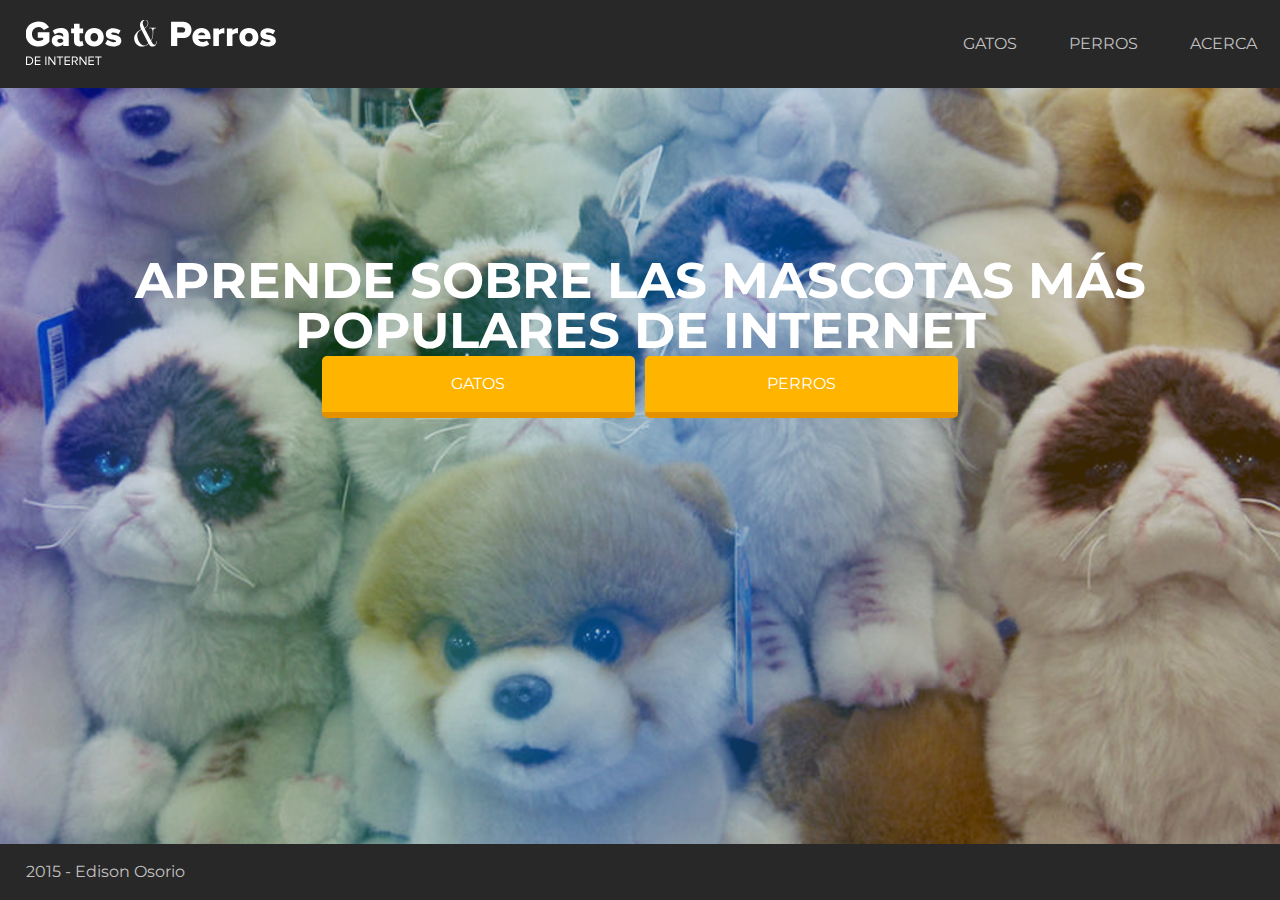
<file: index.html>
<!DOCTYPE html>
<html>
	<head>
		<title>Gatos y Perros del Internet</title>
		<link rel="stylesheet" type="text/css" href="style.css">
		<link href='https://fonts.googleapis.com/css?family=Montserrat:400,700' rel='stylesheet' type='text/css'>
		<meta charset="UTF-8" />
	</head>
	<body>
		<header>
			<div class="container">
				<nav class="row between middle">
					<div class="col-4">
						<a href="index.html">
							<img src="assets/logo.svg" />
						</a>
					</div>
					<div class="col-3 end">
						<ul class="row between">
							<li class="col">
							<a href="/gatos.html" class="layout_a">GATOS</a>
							</li>
							<li class="col">
							<a href="/perros.html" class="layout_a">PERROS</a>
							</li>
							<li class="col">
							<a href="/acerca.html" class="layout_a">ACERCA</a>
							</li>
						</ul>
					</div>
				</nav>
			</div>
		</header>

		<section class='home'>
			<div class="container">
				<div class="row center">
					<h1 class="col-10">APRENDE SOBRE LAS MASCOTAS MÁS POPULARES DE INTERNET</h1>
					<div class="col-3 boton">
						<a href="gatos.html" class="boton_a">Gatos</a>
					</div>
					<div class="col-3 boton">
						<a href="perros.html" class="boton_a">Perros</a>
					</div>
				</div>
			</div>
		</section>
	</body>

	<footer>
		<div class="container">
		2015 - <a href="http://twitter.com/edisonosorio7" target="blank" class="layout_a">Edison Osorio</a>
		</div>
	</footer>
</html>
</file>
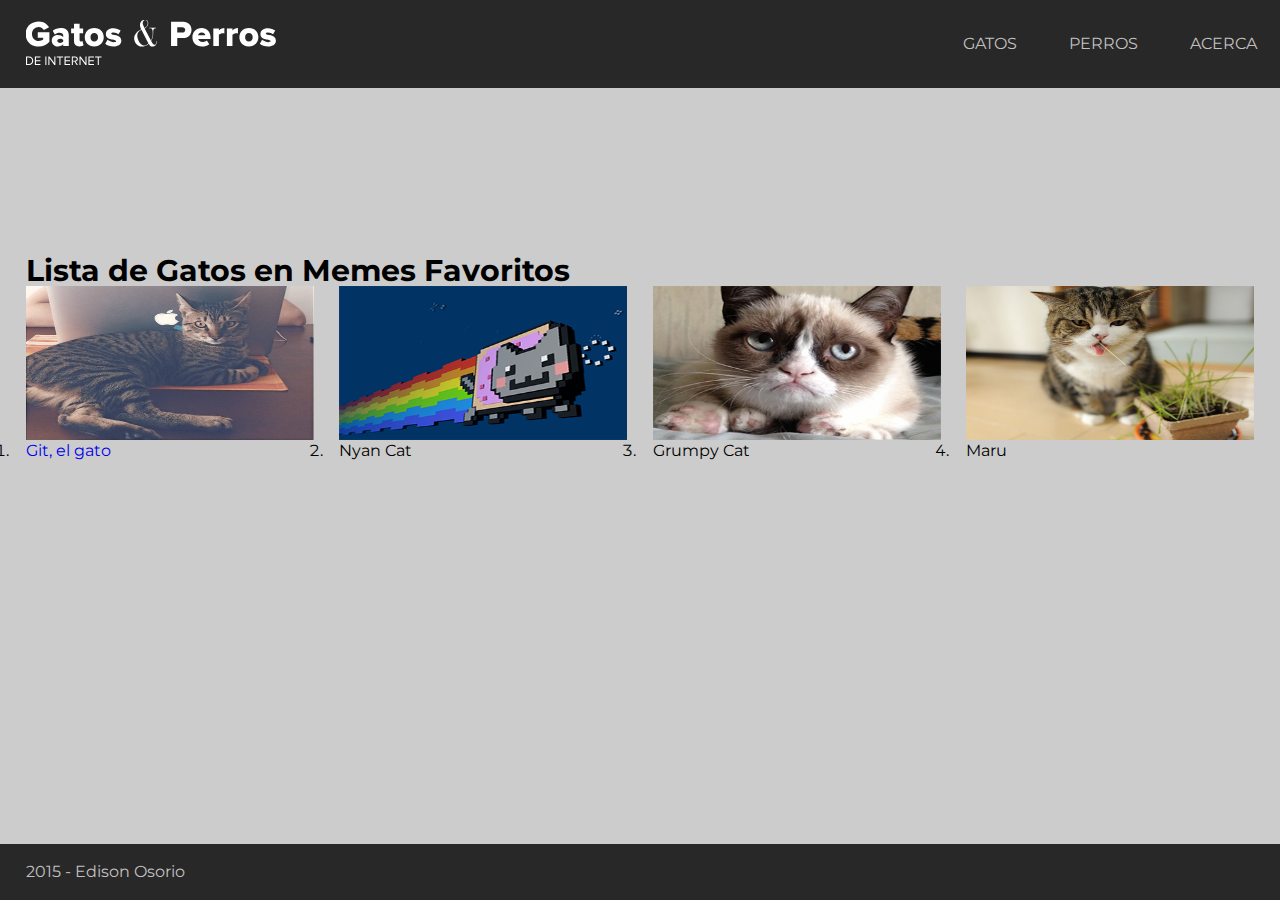
<file: gatos.html>
<!DOCTYPE html>
<html>
<head>
	<title>Gatos y Perros del Internet</title>
	<link rel="stylesheet" type="text/css" href="style.css">
	<link href='https://fonts.googleapis.com/css?family=Montserrat:400,700' rel='stylesheet' type='text/css'>
	<meta charset="UTF-8" />
</head>
<body>
	<header>
		<div class="container">
			<nav class="row between middle">
				<div class="col-4">
					<a href="index.html">
						<img src="assets/logo.svg" />
					</a>
				</div>
				<div class="col-3 end">
					<ul class="row between">
						<li class="col">
						<a href="/gatos.html" class="layout_a">GATOS</a>
						</li>
						<li class="col">
						<a href="/perros.html" class="layout_a">PERROS</a>
						</li>
						<li class="col">
						<a href="/acerca.html" class="layout_a">ACERCA</a>
						</li>
					</ul>
				</div>
			</nav>
		</div>
	</header>

	<section class="home2">
		<div class="container">
			<div class="row">
				<div class="col-10">
					<h2>Lista de Gatos en Memes Favoritos</h2>
				</div>
			</div>

				<div class="row">
	                <div class="col-3">
	                    <img src="assets/gatos/git/git-1.png" class="same-height" />
	                </div>
	                <div class="col-3">
	                    <img src="assets/gatos/nyan/nyan-1.png" class="same-height" />
	                </div>
	                <div class="col-3">
	                    <img src="assets/gatos/grumpy/grumpy-1.png" class="same-height" />
	                </div>
	                <div class="col-3">
	                    <img src="assets/gatos/maru/maru-1.jpg" class="same-height" />
                	</div>
                </div>


            <ol class="row">
                <li class="col-3">
                    <a href="git.html">Git, el gato</a>
                </li>
                <li class="col-3">
                    Nyan Cat
                </li>
                <li class="col-3">
                    Grumpy Cat
                </li>
                <li class="col-3">
                    Maru
                </li>
            </ol>
		</div>
	</section>

	<footer>
		<div class="container">
		2015 - <a href="http://twitter.com/edisonosorio7" target="blank" class="layout_a">Edison Osorio</a>
		</div>
	</footer>
</body>
</html>
</file>
<file: style.css>
@import url('css/reset.css');
@import url('css/reticula.css');
@import url('css/editorial.css');
@import url('css/secciones.css');
@import url('css/formas.css');
@import url('css/layout.css');


html, body{
	color: #282828;
	height: 100%;
	font-family: 'Montserrat', sans-serif;
}
</file>
